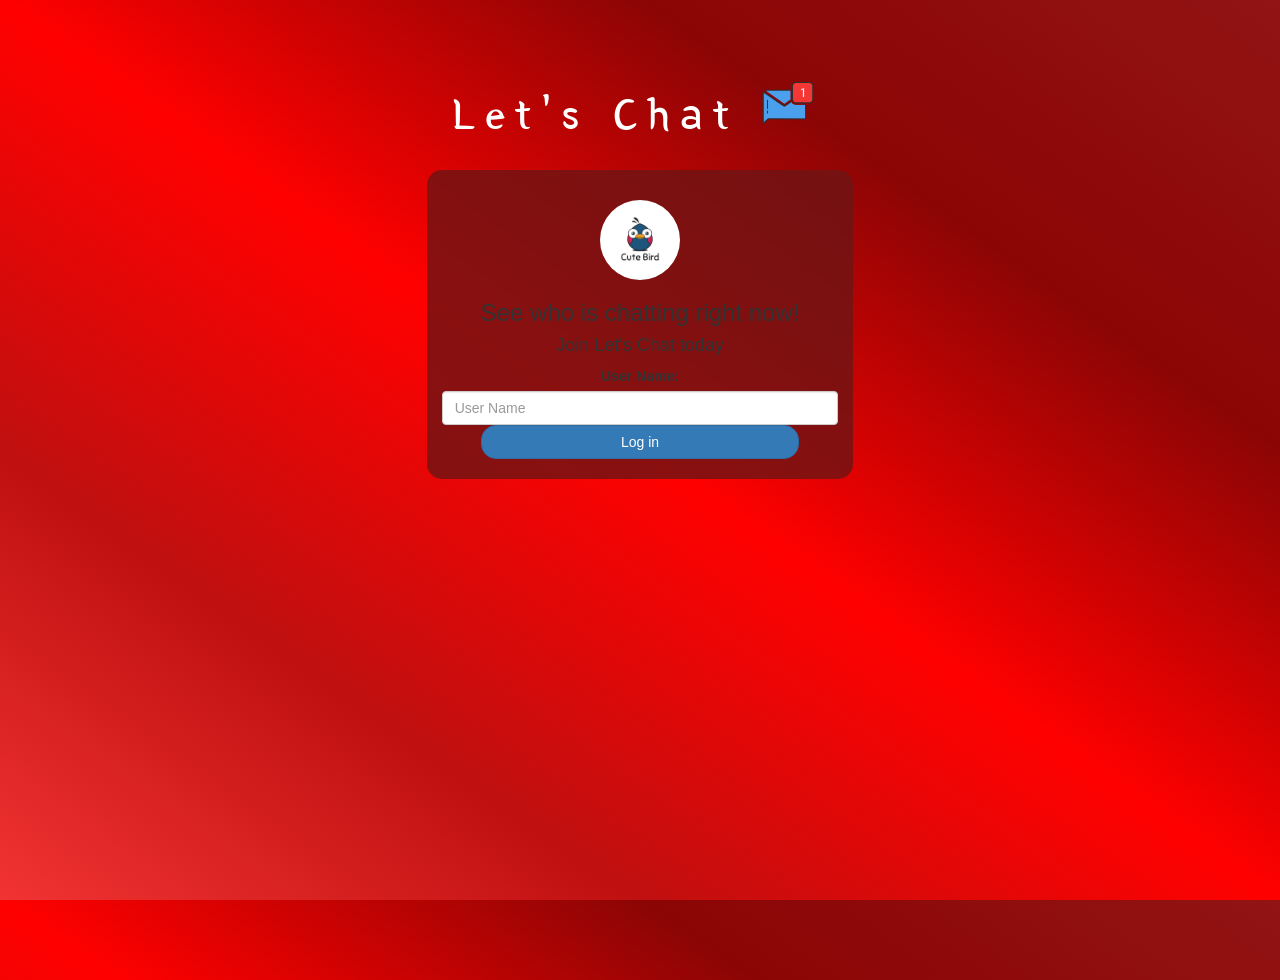
<file: index.html>
<!DOCTYPE html>
<html>
<head>
	<title>Let's Chat web app</title>
<link href="https://fonts.googleapis.com/css?family=Yeon+Sung&display=swap" rel="stylesheet"><meta name="viewport" content="width=device-width, initial-scale=1">

<link rel="stylesheet" href="https://maxcdn.bootstrapcdn.com/bootstrap/3.4.0/css/bootstrap.min.css">
<script src="https://ajax.googleapis.com/ajax/libs/jquery/3.4.1/jquery.min.js"></script>
<script src="https://maxcdn.bootstrapcdn.com/bootstrap/3.4.0/js/bootstrap.min.js"></script>

<link rel="stylesheet" type="text/css" href="style.css">
<script src="kwitter.js"></script>
</head>
<body>
<center>
	<h1 class="header">	
		Let's Chat	<sup>
	<img src="m2.png">
	</sup>
</h1>
	<div class="col-lg-4 col-md-6 col-sm-6 col-xs-11 login_div">
	<img src="logo.png" class="logo">
		<h3 >See who is chatting right now!</h3>
		<h4 >Join Let's Chat today</h4>
		<div class="form-group">
		  <label >User Name:</label>
		  <input type="text" id="user_name" class="form-control" placeholder="User Name"

		</div>
		<button id="login_button" class="btn btn-primary" onclick="addUser()">Log in</button>
		<br><br>
	</div>
</center>
</body>
</html>
</file>
<file: style.css>
html, body
{
  height: 100%;
  margin: 0;
}

body
{
background-image: linear-gradient(to right top, #f13333, #c01010, rgb(255, 0, 0), rgb(140, 5, 5), #921414);
}

.header
{
	color: rgb(255, 255, 255);font-family: 'Yeon Sung';font-size: 45px;letter-spacing: 10px;margin-top: 80px;
}
.header img
{
	width: 80px;margin-left: -15px;
}

.login_div
{
	background: rgba(109, 21, 21, 0.8);float: none;border-radius: 15px;
}

.logo
{
	width: 80px;margin-top: 30px;border-radius: 40px;
}

#login_button
{
	width: 80%;border-radius: 15px;
}

.room_name
{
	cursor: pointer;
	font-size: 20px;
}


#logout
{
	font-size: 20px; float: right;
}


#output
{
	padding: 10px; width:80%;background: rgba(255, 0, 0, 0.8);border-radius: 15px;
}

.input_div_room_page
{
	width: 80%;
}

.input_div label
{
	color: white;font-size: 20px;
}


.input_div_message_page
{
	position: fixed;bottom: 0px;width: 100%;background: rgba(255, 86, 86, 0.8);
}
.input_div_message_page label
{
	color: black;
}
.input_div_message_page #msg
{
	width: 80%;
}
.input_div_message_page button
{
	margin-top: 15px;
	width: 50%; 
}
.color_white
{
	color: white
}

.user_tick
{
	width:20px;
}
.message_h4
{
	padding-left:5px;color:grey;
}
</file>
